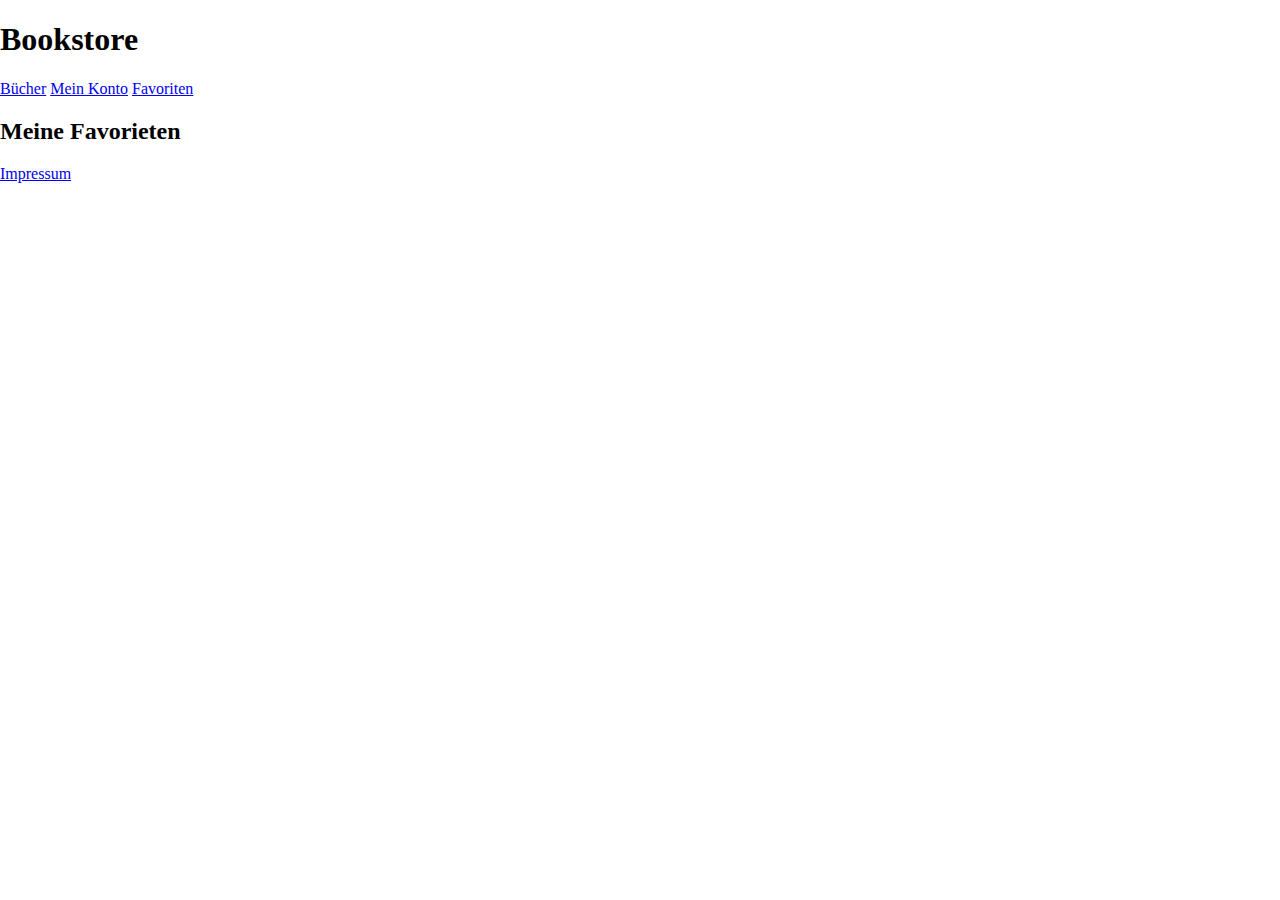
<file: favorit.html>
<!DOCTYPE html>
<html lang="de">
<head>
    <meta charset="UTF-8">
    <meta name="viewport" content="width=device-width, initial-scale=1.0">
    <title>Favoriten</title>
    <link rel="stylesheet" href="./style.css">
</head>
<body>
<header>
<div class="header-nav">
    <h1>Bookstore</h1>
    <nav class="" >
        <a href="./index.html">Bücher</a>
        <a href="./Home.html">Mein Konto</a>
        <a href="./favorit.html">Favoriten</a>
    </nav>
</div>
</header>
<main>
    <h2>Meine Favorieten</h2>
    <section>

    </section>
</main>
<footer>
    
    <a href="./impressum.html">Impressum</a>
    
</footer>
<script src="./script/templates.js"></script>
<script src="./script.js"></script>
</body>
</html>
</file>
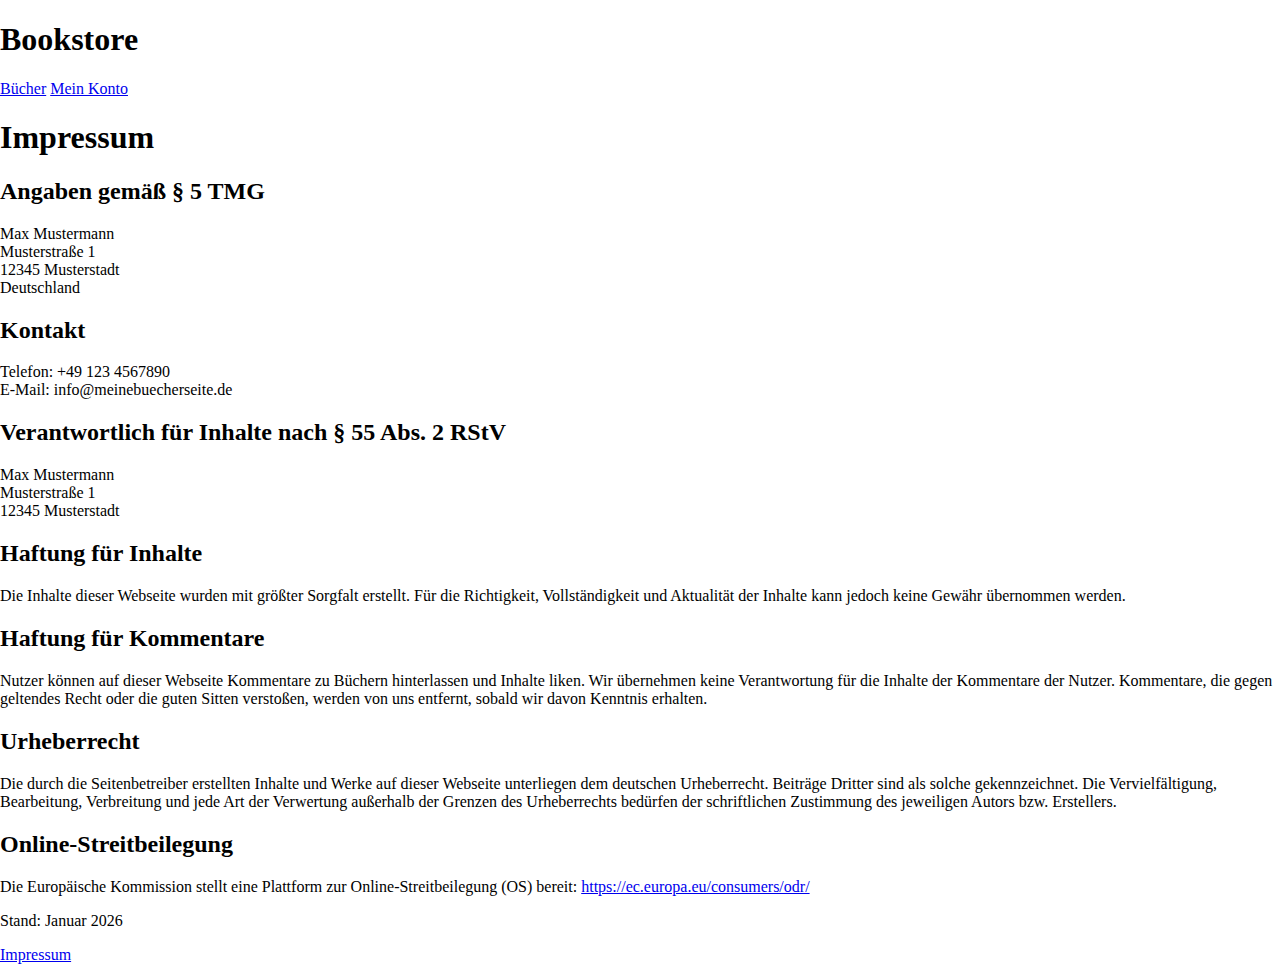
<file: impressum.html>
<!DOCTYPE html>
<html lang="de">
  <head>
    <meta charset="UTF-8" />
    <meta name="viewport" content="width=device-width, initial-scale=1.0" />
    <title>Impressum</title>
    <link rel="stylesheet" href="./style.css" />
  </head>
  <body>
    <header>
      <div class="header-nav">
        <h1>Bookstore</h1>
        <nav>
          <a href="./index.html">Bücher</a>
          <a href="./Home.html">Mein Konto</a>
        </nav>
      </div>
    </header>
    <main class="mainimpressum" >
    <div class="impressum">
      <h1>Impressum</h1>

      <h2>Angaben gemäß § 5 TMG</h2>
      <p>
        Max Mustermann<br />
        Musterstraße 1<br />
        12345 Musterstadt<br />
        Deutschland
      </p>

      <h2>Kontakt</h2>
      <p>
        Telefon: +49 123 4567890<br />
        E-Mail: info@meinebuecherseite.de
      </p>

      <h2>Verantwortlich für Inhalte nach § 55 Abs. 2 RStV</h2>
      <p>
        Max Mustermann<br />
        Musterstraße 1<br />
        12345 Musterstadt
      </p>

      <h2>Haftung für Inhalte</h2>
      <p>
        Die Inhalte dieser Webseite wurden mit größter Sorgfalt erstellt. Für
        die Richtigkeit, Vollständigkeit und Aktualität der Inhalte kann jedoch
        keine Gewähr übernommen werden.
      </p>

      <h2>Haftung für Kommentare</h2>
      
      <p>
        Nutzer können auf dieser Webseite Kommentare zu Büchern hinterlassen und
        Inhalte liken. Wir übernehmen keine Verantwortung für die Inhalte der
        Kommentare der Nutzer. Kommentare, die gegen geltendes Recht oder die
        guten Sitten verstoßen, werden von uns entfernt, sobald wir davon
        Kenntnis erhalten.
      </p>

      <h2>Urheberrecht</h2>
      <p>
        Die durch die Seitenbetreiber erstellten Inhalte und Werke auf dieser
        Webseite unterliegen dem deutschen Urheberrecht. Beiträge Dritter sind
        als solche gekennzeichnet. Die Vervielfältigung, Bearbeitung,
        Verbreitung und jede Art der Verwertung außerhalb der Grenzen des
        Urheberrechts bedürfen der schriftlichen Zustimmung des jeweiligen
        Autors bzw. Erstellers.
      </p>

      <h2>Online-Streitbeilegung</h2>
      <p>
        Die Europäische Kommission stellt eine Plattform zur
        Online-Streitbeilegung (OS) bereit:
        <a
          href="https://ec.europa.eu/consumers/odr/"
          target="_blank"
          rel="noopener"
          >https://ec.europa.eu/consumers/odr/</a
        >
      </p>

      <p>Stand: Januar 2026</p>
    </div>
    </main>
    <footer>
      <a href="./impressum.html">Impressum</a>
    </footer>
  </body>
</html>
</file>
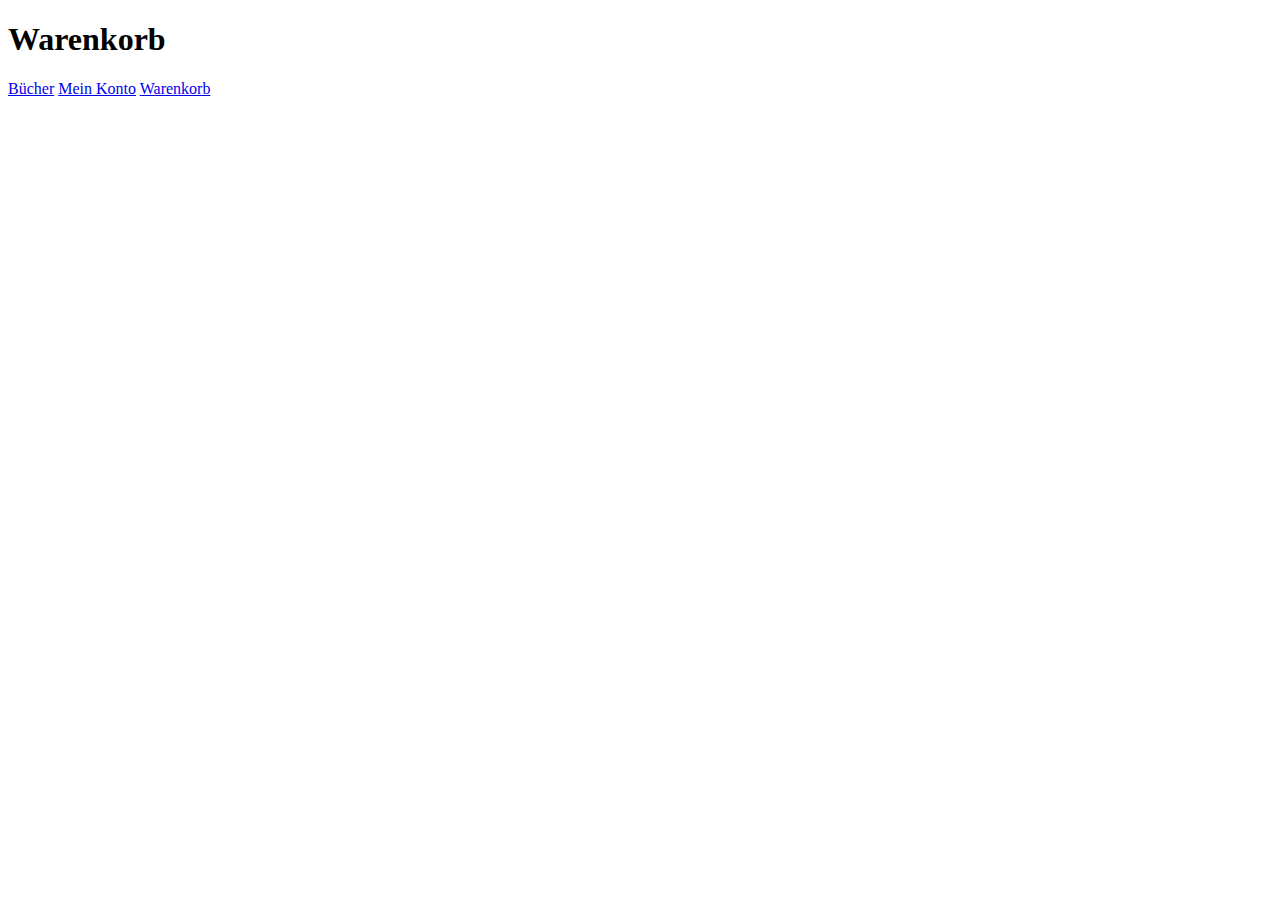
<file: shoppingcart.html>
<!DOCTYPE html>
<html lang="de">
<head>
    <meta charset="UTF-8">
    <meta name="viewport" content="width=device-width, initial-scale=1.0">
    <title>Document</title>
</head>
<body>
<header>
    <h1>Warenkorb</h1>
    <nav class="" >
        <a href="./index.html">Bücher</a>
        <a href="./Home.html">Mein Konto</a>
        
        <a href="./shoppingcart.html">Warenkorb</a>
    </nav>
</header>
</body>
</html>
</file>
<file: style.css>
body {
    margin: 0;
}

.bookList {
    display: grid;
    grid-template-columns: repeat(auto-fill, minmax(280px, 1fr));
    gap: 20px;
}

.book {
  background: rgb(240, 240, 240);
  padding: 15px;
  border-radius: 10px;
  box-shadow: 0 4px 10px rgba(0,0,0,0.1);
}

.book img {
  width: 100%;
  height: 180px;
  object-fit: cover;
  border-radius: 8px;
  margin-bottom: 10px;
}
</file>
